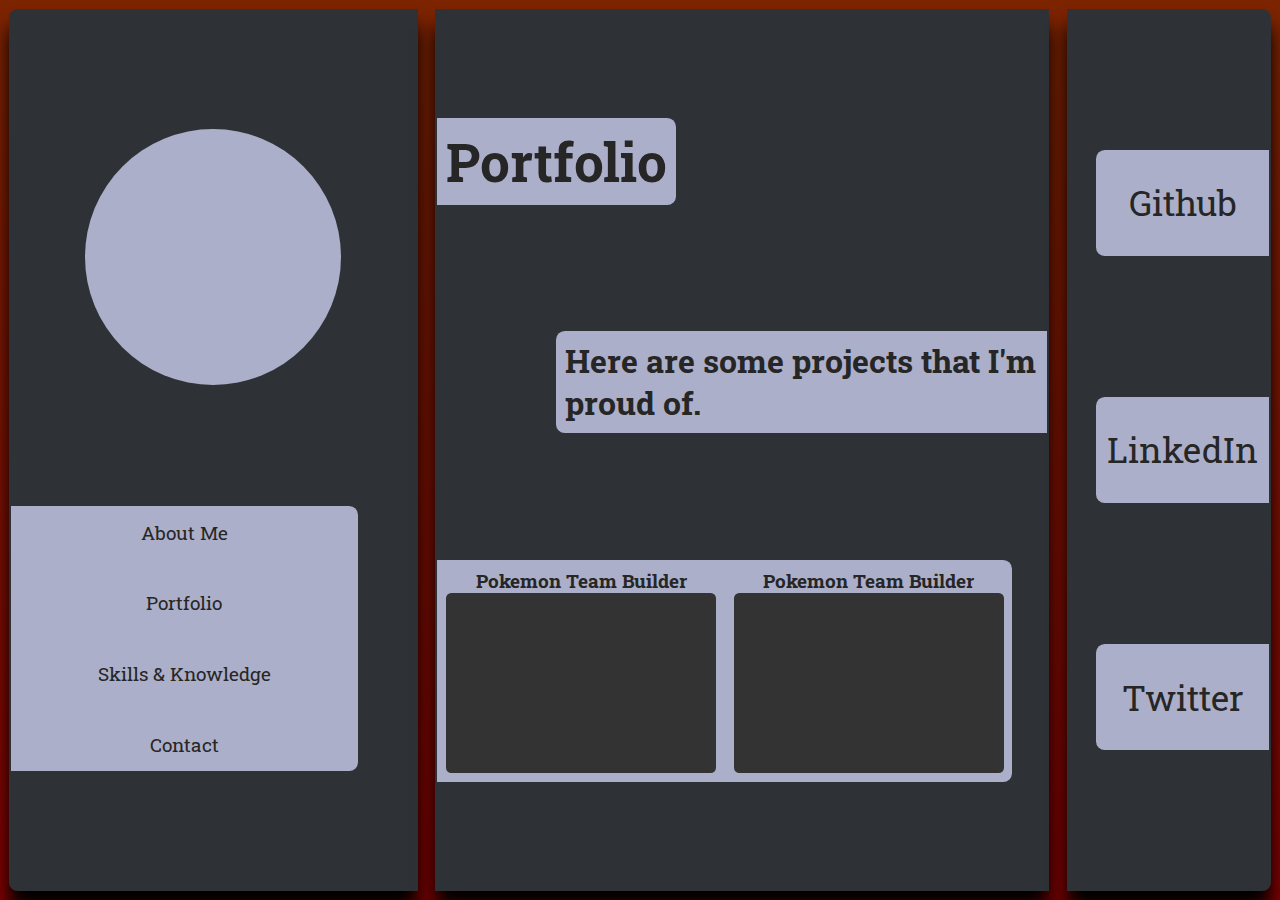
<file: html/portfolio.html>
<!DOCTYPE html>
<html lang="en">
<head>
  <meta charset="UTF-8">
  <meta http-equiv="X-UA-Compatible" content="IE=edge">
  <meta name="viewport" content="width=device-width, initial-scale=1.0">
  <link rel="icon" href="data:;base64,=">
  <link rel="stylesheet" href="../styles/reset.css">
  <link rel="stylesheet" href="../styles/index.css">
  <link rel="stylesheet" href="../styles/portfolio.css">
  <title>Brooks Susor</title>
</head>
<body>
  <nav>
    <div class="headshot-placeholder"></div>
    <ul class="nav-menu">
      <li class="nav-item">
        <a href="./about-me.html" class="nav-link">About Me</a>
      </li>
      <li class="nav-item">
        <a href="./portfolio.html" class="nav-link">Portfolio</a>
      </li>
      <li class="nav-item">
        <a href="./skills.html" class="nav-link">Skills & Knowledge</a>
      </li>
      <li class="nav-item">
        <a href="./contact.html" class="nav-link">Contact</a>
      </li>
    </ul>
    <div class="hamburger">
      <span class="bar"></span>
      <span class="bar"></span>
      <span class="bar"></span>
    </div>
  </nav>
  <div class="section-content">
    <h1>Portfolio</h1>
    <h2>Here are some projects that I'm proud of.</h2>
    <ul class="projects-container">
      <li class="project">
        <h3>Pokemon Team Builder</h3>
        <div class="project-placeholder"></div>
      </li>
      <li class="project">
        <h3>Pokemon Team Builder</h3>
        <div class="project-placeholder"></div>
      </li>
    </ul>
  </div>
  <ul class="socials">
    <li>
      <a href="https://github.com/BrooksSuz">Github</a>
    </li>
    <li>
      <a href="https://www.linkedin.com/in/brooks-susor/">LinkedIn</a>
    </li>
    <li>
      <a href="https://twitter.com/brooks_susor">Twitter</a>
    </li>
  </ul>
  <script src="../scripts.js"></script>
</body>
</html>
</file>
<file: styles/index.css>
@import url('https://fonts.googleapis.com/css2?family=Roboto+Slab&display=swap');

:root {
  --maroon: #800000;
  --brown: #7C2400;
}

* {
  font-family: 'Roboto Slab', serif;
  font-size: 1.1rem;
  color: #262626;
}

body {
  background-image: linear-gradient(var(--brown), var(--maroon));
  display: flex;
  gap: 1rem;
}

body > * {
  margin: 0.5rem 0;
  background-color: #2e3135;
  box-shadow: 0 1rem 1rem black;
  display: flex;
  flex-direction: column;
}

li {
  display: flex;
  list-style: none;
}

a {
  display: flex;
  justify-content: center;
  align-items: center;
  min-height: 100%;
  min-width: 100%;
  text-decoration: none;
}

nav {
  margin: 4rem 0;
  margin-left: 4rem;
  border-top-left-radius: 0.5rem;
  border-bottom-left-radius: 0.5rem;
  display: flex;
  flex-direction: column;
  justify-content: space-evenly;
  align-items: center;
  flex: 2;
}

h1 {
  min-width: 10%;
  font-size: 3rem;
  border-top-right-radius: 0.5rem;
  border-bottom-right-radius: 0.5rem;
  align-self: flex-start;
}

h2 {
  max-width: 80%;
  font-size: 1.8rem;
  border-top-left-radius: 0.5rem;
  border-bottom-left-radius: 0.5rem;
  align-self: flex-end;
}

p {
  max-width: 90%;
  border-top-right-radius: 0.5rem;
  border-bottom-right-radius: 0.5rem;
}

script {
  display: none;
}

.headshot-placeholder {
  min-height: 256px;
  min-width: 256px;
  background-color: #ACAFC9;
  border-radius: 50%;
}

.nav-menu {
  margin-left: 0.1rem;
  padding: 0.5rem;
  min-width: 85%;
  background-color: #ACAFC9;
  border-top-right-radius: 0.5rem;
  border-bottom-right-radius: 0.5rem;
  display: flex;
  flex-direction: column;
  justify-content: space-around;
  align-self: flex-start;
  gap: 2rem;
}

.nav-item {
  padding: 0.3rem;
  border-radius: 0.2rem;
  display: flex;
  justify-content: center;
}

.nav-item:hover {
  background-color: var(--brown);
}

.nav-item:hover > * {
  color: #f0f2f5;
}

.hamburger {
  display: none;
  cursor: pointer;
}

.bar {
  display: block;
  width: 25px;
  height: 3px;
  margin: 5px auto;
  transition: all 0.3s ease-in-out;
  background-color: #f0f2f5;
}

.section-content {
  margin: 4rem 0;
  justify-content: space-evenly;
  align-items: flex-start;
  flex: 3;
  gap: 1rem;
}

.section-content > * {
  margin: 0 0.1rem;
  padding: 0.5rem;
  background-color: #ACAFC9;
}

.socials {
  margin: 4rem 0;
  margin-right: 4rem;
  border-top-right-radius: 0.5rem;
  border-bottom-right-radius: 0.5rem;
  justify-content: space-evenly;
  align-items: flex-end;
  flex: 1;
}

.socials > * {
  margin-right: 0.1rem;
  display: flex;
  justify-content: center;
  align-items: center;
  min-height: 12%;
  min-width: 85%;
  border-top-left-radius: 0.5rem;
  border-bottom-left-radius: 0.5rem;
  background-color: #ACAFC9;
}

.socials > *:hover {
  background-color: var(--brown);
}

.socials > *:hover a {
  color: #f0f2f5;
}

.socials > * > a {
  font-size: 2rem;
}

@media (max-width: 1280px) {
  nav {
    margin: 0.5rem 0;
    margin-left: 0.5rem;
  }

  .section-content {
    margin: 0.5rem 0;
  }

  .socials {
    margin: 0.5rem 0;
    margin-right: 0.5rem;
  }
}

@media (max-width: 820px) {
  body {
    flex-direction: column;
  }

  body > * {
    margin: 0 0.5rem;
  }

  nav {
    margin-top: 0.5rem;
    min-height: 110px;
    border-radius: 0;
    border-bottom: 0;
    border-top-left-radius: 0.5rem;
    border-top-right-radius: 0.5rem;
    flex: 0 1 auto;
  }

  h1 {
    font-size: 1.5rem;
  }

  h2 {
    font-size: 1.3rem;
  }

  script {
    display: none;
  }

  .headshot-placeholder {
    min-height: 64px;
    min-width: 64px;
  }

  .hamburger {
    display: block;
  }

  .hamburger.active .bar:nth-child(2) {
    opacity: 0;
  }

  .hamburger.active .bar:nth-child(1) {
    transform: translateY(8px) rotate(45deg);
  }

  .hamburger.active .bar:nth-child(3) {
    transform: translateY(-8px) rotate(-45deg);
  }

  .nav-menu {
    margin-left: 0;
    position: fixed;
    bottom: -100%;
    flex-direction: column;
    border-top-right-radius: 0;
    border-bottom-right-radius: 0;
    align-items: center;
    align-self: center;
    background-color: #ACAFC9;
    min-width: 100%;
    transition: 0.3s;
    gap: 0;
  }

  .nav-item {
    min-width: 15rem;
    margin: 0.8rem 0;
    border: none;
  }

  .nav-menu.active {
    bottom: 0;
  }

  .section-content {
    margin: 0 0.5rem;
  }

  .section-content > * {
    margin: 0.5rem 0.2rem;
  }

  .socials {
    margin: 0 0.5rem;
    margin-bottom: 0.5rem;
    min-height: 2.5rem;
    flex-direction: row;
    align-items: center;
    border-radius: 0;
    border-bottom-left-radius: 0.5rem;
    border-bottom-right-radius: 0.5rem;
    flex: 0;
  }

  .socials > * {
    min-width: auto;
    padding: 0.2rem;
    border-radius: 0.2rem;
  }

  .socials > * > a {
    font-size: 1.1rem;
  }
}
</file>
<file: styles/portfolio.css>
.projects-container {
  padding: 0.5rem;
  border-top-right-radius: 0.5rem;
  border-bottom-right-radius: 0.5rem;
  min-width: 90%;
  display: flex;
  justify-content: space-around;
  gap: 1rem;
}

.project {
  display: flex;
  flex-direction: column;
  align-items: center;
}

.project-placeholder {
  border-radius: 0.3rem;
  min-height: 180px;
  min-width: 270px;
  background-color: #333;
}

@media (max-width: 820px) {
  .projects-container {
    flex-direction: column;
    gap: 1rem;
  }
}
</file>
